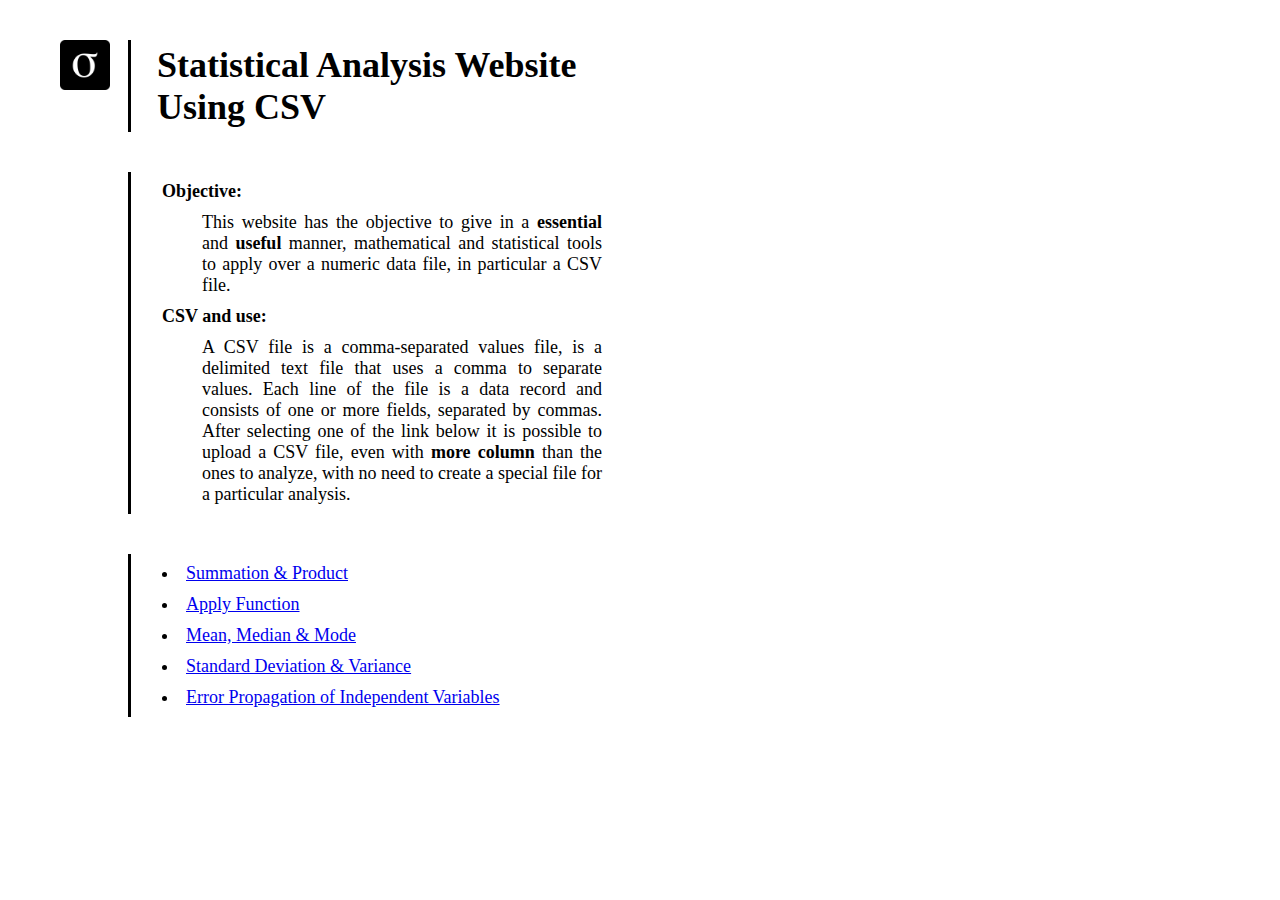
<file: sigma-plus-one/index.html>
<!DOCTYPE html>
<html>
    <head> 
        <title>Statistical Analysis Website Using CSV</title> 
        <link rel="stylesheet" href="CSS/styleIndex.css" type="text/css">

        <link rel="apple-touch-icon" sizes="180x180" href="favicon_io/apple-touch-icon.png">
        <link rel="icon" type="image/png" sizes="32x32" href="favicon_io/favicon-32x32.png">
        <link rel="icon" type="image/png" sizes="16x16" href="favicon_io/favicon-16x16.png">
        <link rel="manifest" href="favicon_io/site.webmanifest">
    </head>
    <body>
        <a href="index.html" id="home">
            <img alt="Home" id="homeImage" src="favicon_io/android-chrome-512x512.png">
        </a>

        <h1>Statistical Analysis Website Using CSV</h1>

        <dl id="listText">
            <dt class="text"><b>Objective:</b></dt>
            <dd class="text">
                This website has the objective to give in a <b>essential</b> and <b>useful</b> manner, 
                mathematical and statistical tools to apply over a numeric data file, in particular a CSV file.
            </dd>
            <dt class="text"><b>CSV and use:</b></dt>
            <dd class="text">
                A CSV file is a comma-separated values file, 
                is a delimited text file that uses a comma to separate values. 
                Each line of the file is a data record and consists of one or more fields, 
                separated by commas.
                After selecting one of the link below it is possible to upload a CSV file, 
                even with <b>more column</b> than the ones to analyze, 
                with no need to create a special file for a particular analysis.
            </dd>
        </dl>

        <ul id="listLinks">
            <!-- when the program output every row then add option to select how many colum you want and export as CSV
            while if output one or more value for every column then select only one column and can copy the result -->
            <li class="link"><a href="summation-product.html" target="_self">Summation & Product</a></li>
            <li class="link"><a href="apply-function.html" target="_self">Apply Function</a></li>
            <li class="link"><a href="mean-median-mode.html" target="_self">Mean, Median & Mode</a></li>
            <li class="link"><a href="standard-deviation-variance.html" target="_self">Standard Deviation & Variance</a></li>
            <li class="link"><a href="error-propagation-independent-variables.html">Error Propagation of Independent Variables</a></li>
        </ul> 
    </body> 
</html>
</file>
<file: sigma-plus-one/CSS/styleIndex.css>
:root {
    --backgroundColor: white;
    --colorContainer: white;
    --colorContainerInteractive: rgb(255, 255, 255);
    --color: black;

    --font-family: 'Times New Roman', Times, serif;
    --font-size: 18px;

    --heightBox: auto;
    --widthBox: 450px;
    --listPadding: 5px;

    --padding: 4px;
    --paddingLeft: 26px;

    --border: 0px;
    --borderLeft: 3px;
    --borderLeftColor: black;
    --borderLeftInteractive: 5px;

    --marginContainer: 40px;
    --marginContainerLeft: 80px;
    --marginBoxBottomTop: 10px; 

    --transition: 0s;
    /* how much it takes to change with hover */
    --transitionDelayMain: 0s;
    /* how much remains after hover */
    --transitionDelayHover: 0s;
}

body {
    font-family: var(--font-family);
    font-size: var(--font-size);

    background-color: var(--backgroundColor);
    color: var(--color);
}

/* 
there are three cases 
single box, container and inside box 
the inside box can be top middle and bottom
*/

/* home */
#homeImage {
    position: fixed;
    left: 60px;
    width: 50px;
    height: 50px;
}
#homeImage:hover {
    left: 58px;
    width: 54px;
    height: 54px;
}
/* title */
h1 {
    height: var(--heightBox);
    max-width: var(--widthBox);

    background-color: var(--colorContainerInteractive);

    padding: var(--padding);
    padding-left: var(--paddingLeft);

    border-width: var(--border);
    border-style: solid;
    border-left-width: var(--borderLeft);

    margin: var(--marginContainer);
    margin-left: 
    calc(var(--marginContainer) + 
    var(--marginContainerLeft));
}
h1:hover {
    border-left-width: var(--borderLeftInteractive);
    margin-left: 
    calc(var(--marginContainer) + 
    var(--marginContainerLeft) - 
    var(--borderLeftInteractive) + 
    var(--borderLeft));
}
/* text */
#listText {
    text-align: justify;
    text-justify: auto;

    height: var(--heightBox);
    max-width: var(--widthBox);

    background-color: var(--colorContainer);

    padding: var(--padding);
    padding-left: var(--paddingLeft);

    border-width: var(--border);
    border-style: solid;
    border-left-width: var(--borderLeft);

    margin: var(--marginContainer);
    margin-left: 
    calc(var(--marginContainer) + 
    var(--marginContainerLeft));

    list-style-position: inside;

    transition: var(--transition) background-color;
    transition-delay: var(--transitionDelayMain);
}
#listText:hover {
    background-color: var(--colorContainerInteractive);
    transition-delay: var(--transitionDelayHover);

    border-left-width: var(--borderLeftInteractive);
    margin-left: 
    calc(var(--marginContainer) + 
    var(--marginContainerLeft) - 
    var(--borderLeftInteractive) + 
    var(--borderLeft));
}
.text {
    padding: var(--listPadding);
}
/* links */
#listLinks {
    height: var(--heightBox);
    max-width: var(--widthBox);

    background-color: var(--colorContainer);

    padding: var(--padding);
    padding-left: var(--paddingLeft);

    border-width: var(--border);
    border-style: solid;
    border-left-width: var(--borderLeft);

    margin: var(--marginContainer);
    margin-left: 
    calc(var(--marginContainer) + 
    var(--marginContainerLeft));

    list-style-position: inside;

    transition: var(--transition) background-color;
    transition-delay: var(--transitionDelayMain);
}
#listLinks:hover {
    background-color: var(--colorContainerInteractive);
    transition-delay: var(--transitionDelayHover);

    border-left-width: var(--borderLeftInteractive);
    margin-left: 
    calc(var(--marginContainer) + 
    var(--marginContainerLeft) - 
    var(--borderLeftInteractive) + 
    var(--borderLeft));
}
.link {
    padding: var(--listPadding);
}
</file>
